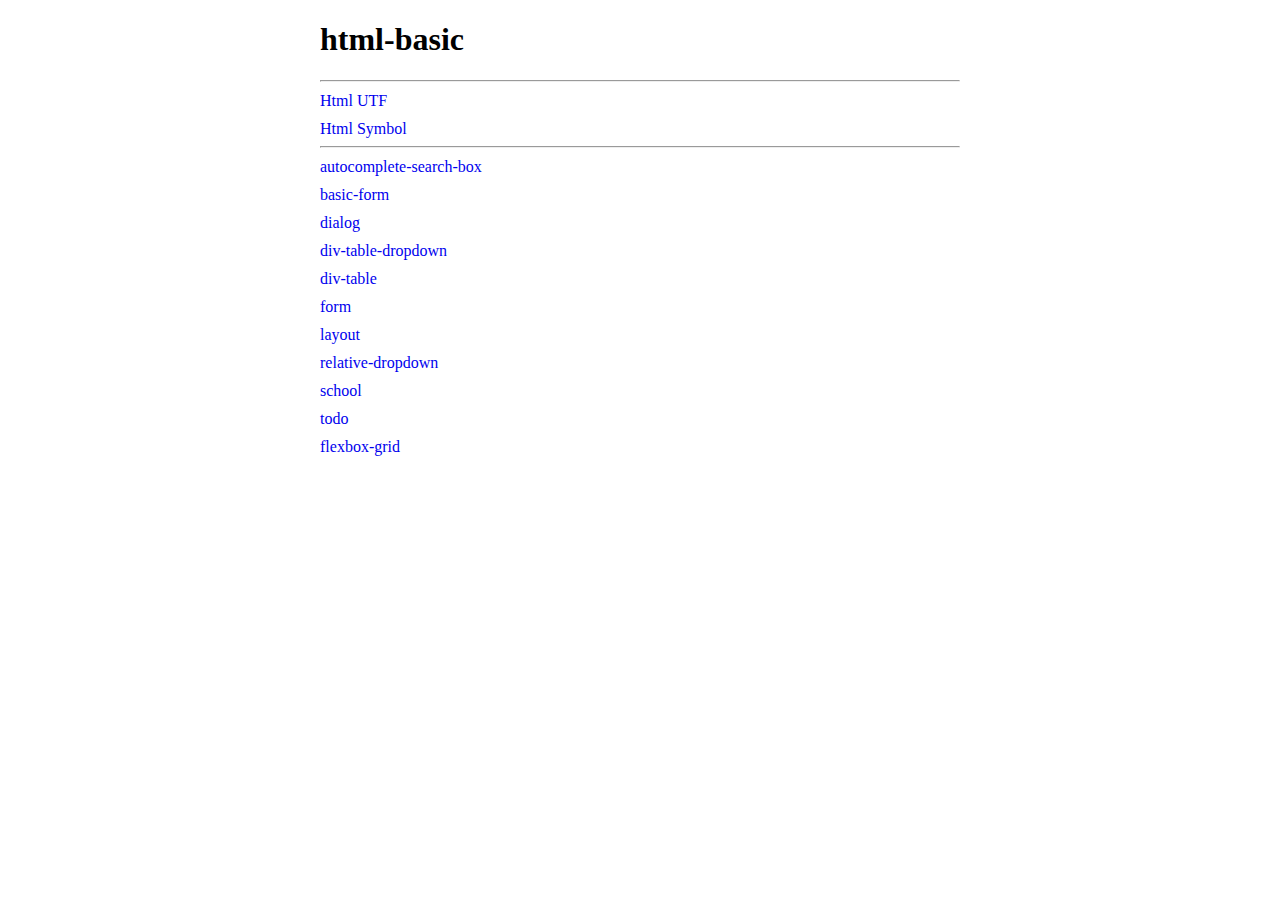
<file: index.html>
<!DOCTYPE html>
<html lang="en">
<head>
    <meta charset="UTF-8">
    <meta name="viewport" content="width=device-width, initial-scale=1.0">
    <title>html-basic</title>
    <style>
        body {
            margin-left: auto;
            margin-right: auto;
            width: 50%;
        }

        #reference a {
            display: block;
            margin-top: 10px;
            text-decoration: none;
        }

    </style>
</head>
<body>
    <h1>html-basic</h1>
    <hr/>
    <div id="reference">
        <a href="https://www.w3schools.com/charsets/ref_utf_basic_latin.asp" target="_blank">Html UTF</a>
        <a href="https://www.w3schools.com/charsets/ref_utf_symbols.asp" target="_blank">Html Symbol</a>
        <hr/>
        <a href="./autocomplete-search-box/index.html" target="_blank">autocomplete-search-box</a>
        <a href="./basic-form/index.html" target="_blank">basic-form</a>
        <a href="./dialog/index.html" target="_blank">dialog</a>
        <a href="./div-table-dropdown/index.html" target="_blank">div-table-dropdown</a>
        <a href="./div-table/index.html" target="_blank">div-table</a>
        <a href="./form/index.html" target="_blank">form</a>
        <a href="./layout/index.html" target="_blank">layout</a>
        <a href="./relative-dropdown/index.html" target="_blank">relative-dropdown</a>
        <a href="./school/index.html" target="_blank">school</a>
        <a href="./todo/index.html" target="_blank">todo</a>
        <a href="./flexbox-grid/index.html" target="_blank">flexbox-grid</a>
    </div>

    
</body>
</html>
</file>
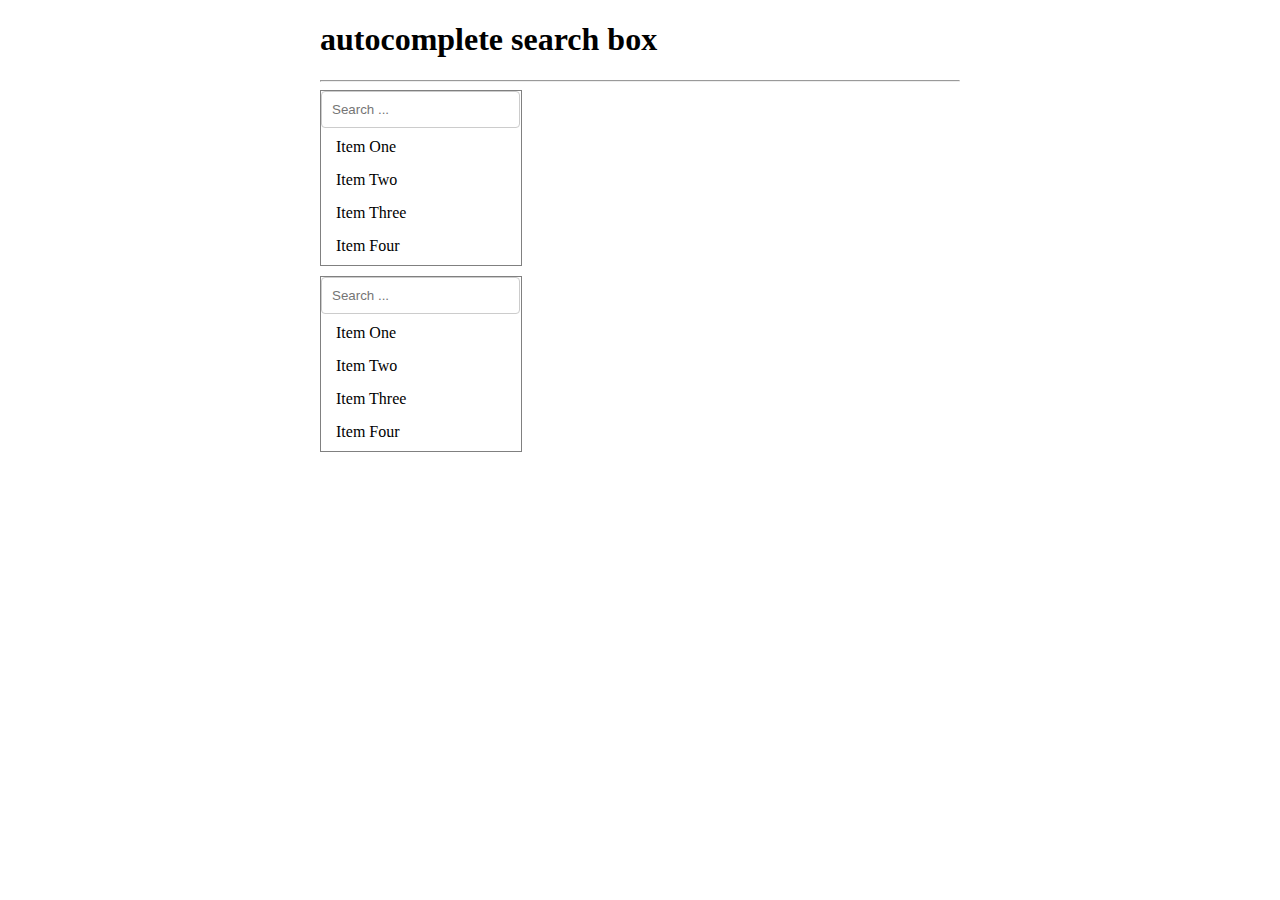
<file: autocomplete-search-box/index.html>
<!DOCTYPE html>
<html lang="en">
<head>
    <meta charset="UTF-8">
    <meta name="viewport" content="width=device-width, initial-scale=1.0">
    <title>autocomplete-searchbox</title>
    <style>
        body {
            margin-left: auto;
            margin-right: auto;
            width: 50%;
        }
        
        .autocomplete {
            border: 1px solid gray;
            width: 200px;
        }

        .autocomplete-items {
            margin: 5px 10px;
            padding: 5px;
            border-radius: 5px;
        }

        .autocomplete-items:hover {
            cursor: pointer;
            background-color: #ccc;
        }

        input {
            padding: 10px;
            border: 1px solid #ccc;
            border-radius: 4px;
        }

        .flex-div {
            display: flex;
            flex-direction: column;
            gap: 10px;
        }

    </style>
</head>
<body>
    <h1>autocomplete search box</h1>
    <hr/>
    
    <div class="flex-div">
        <div class="autocomplete">
            <input type="text" placeholder="Search ...">
            <div class="autocomplete-items">Item One</div>
            <div class="autocomplete-items">Item Two</div>
            <div class="autocomplete-items">Item Three</div>
            <div class="autocomplete-items">Item Four</div>
        </div>
        
        <div class="autocomplete">
            <input type="text" placeholder="Search ...">
            <div class="autocomplete-items">Item One</div>
            <div class="autocomplete-items">Item Two</div>
            <div class="autocomplete-items">Item Three</div>
            <div class="autocomplete-items">Item Four</div>
        </div>
    </div>
</body>
</html>
</file>
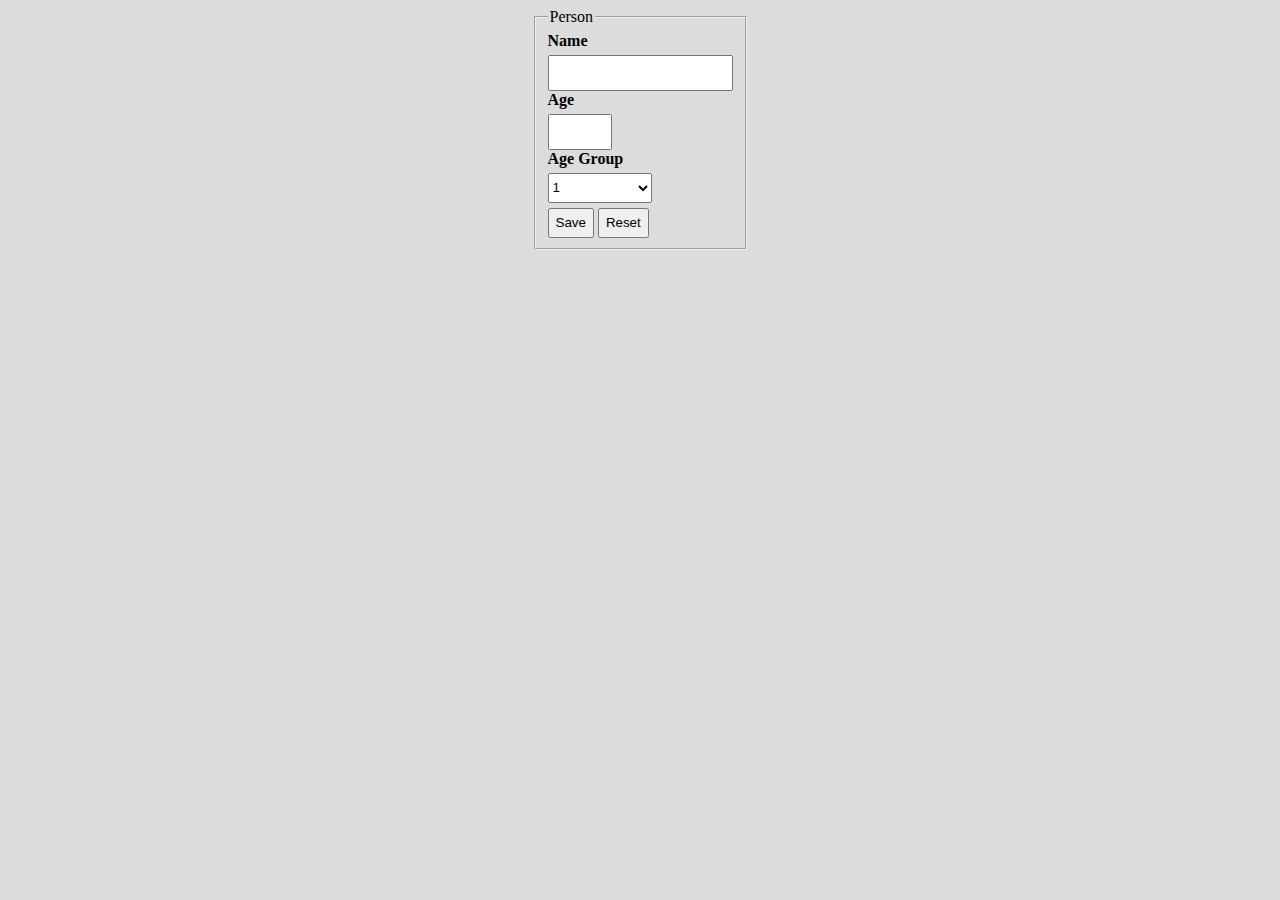
<file: basic-form/index.html>
<!DOCTYPE html>
<html lang="en">
<head>
    <meta charset="UTF-8">
    <meta name="viewport" content="width=device-width, initial-scale=1.0">
    <title>basic-form</title>
    <style>
        body {
            display: flex;
            justify-content: center;
            background-color: gainsboro;
        }

        label {
            display: block;
            margin-bottom: 5px;
            font-weight: bold;
        }

        button, input, select {
            min-height: 30px;
        }

        button:hover {
            cursor: pointer;
            background-color: grey;
            color: aliceblue;
        }

    </style>
</head>
<body>
    <form>
        <fieldset>
            <legend>Person</legend>
            <label for="name">Name</label>
            <input type="text" name="name" id="name"/>
            <label for="age">Age</label>
            <input type="number" min="0" max="100" id="age"/>
            <label for="age-group">Age Group</label>
            <select>
                <option disabled>Please Select</option>
                <optgroup label="number">
                    <option>1</option>
                    <option>2</option>
                    <option>3</option>
                    <option>4</option>
                </optgroup>
                <optgroup label="alphabet">
                    <option>a</option>
                    <option>b</option>
                    <option>c</option>
                    <option>d</option>
                </optgroup>
            </select>
            <div style="display: block; margin-top: 5px;">
                <button type="submit">Save</button>
                <button type="submit">Reset</button>
            </div>
            
        </fieldset>
        
        
    </form>
</body>
</html>
</file>
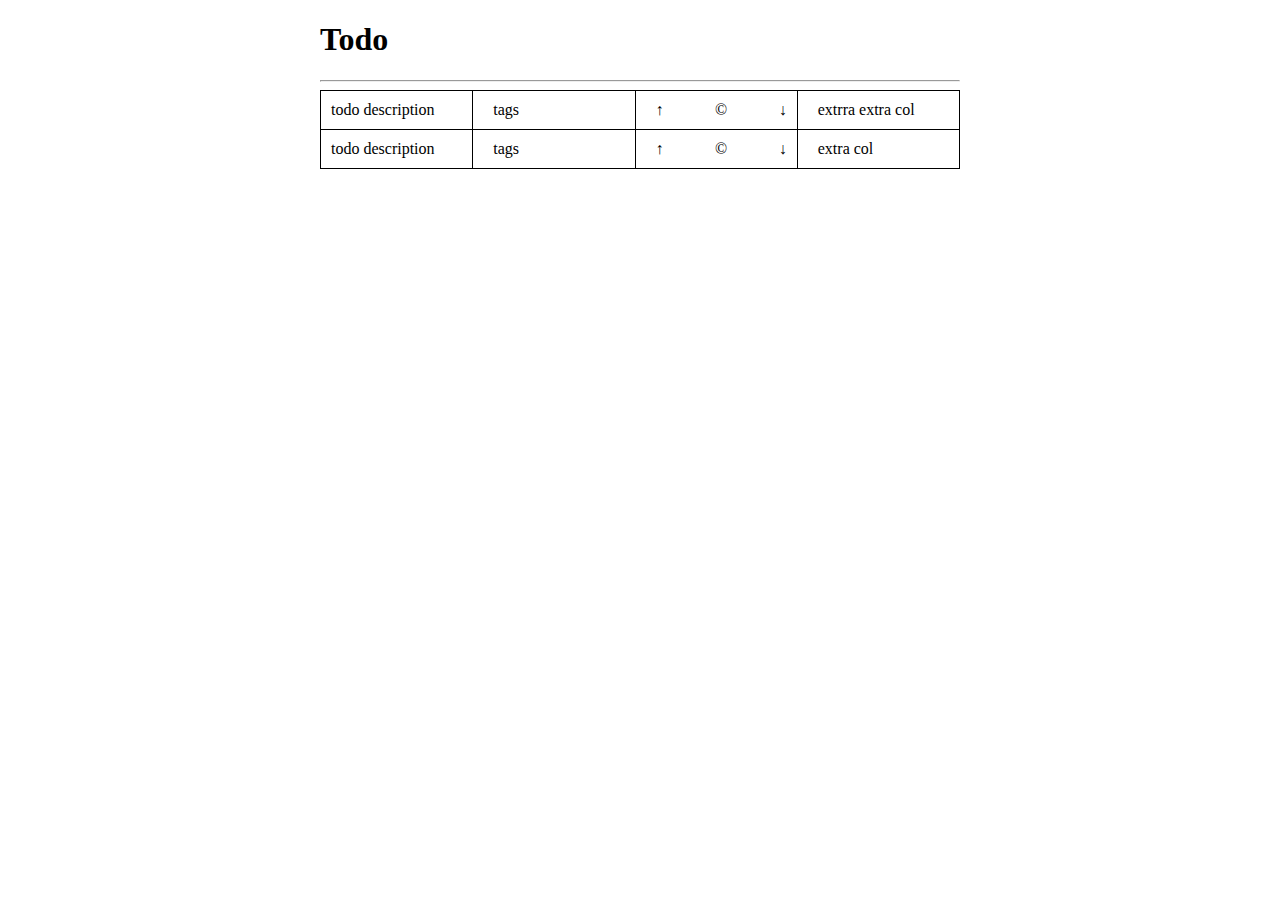
<file: div-table-dropdown/index.html>
<!DOCTYPE html>
<html lang="en">
<head>
    <meta charset="UTF-8">
    <meta name="viewport" content="width=device-width, initial-scale=1.0">
    <title>Table</title>
    <style>
        body {
            margin-left: auto;
            margin-right: auto;
            width: 50%;
        }
        
        .table {
            display: flex;
            flex-direction: column;
            border: 1px solid black;
        }
        
        .row {
            display: flex;
            flex-direction: row;
            gap: 10px;
            justify-content: space-around;
            border-bottom: 1px solid black;
            min-height: 30px;
        }

        .row:last-child {
            border-bottom: none;
        }
        
        .column {
            text-align: left;
            border-right: 1px solid black;
            padding: 10px;
            flex: 1;
        }
        
        .column:last-child {
            border-right: none;
        }
        
        .action {
            display: flex;
            flex-direction: row;
            justify-content: space-between;
        }
        .dropdown-box {}

        .dropdown-box-icon {}

        .dropdown-box-icon:hover {
            border: 1px solid gray;
            border-radius: 2px;
            cursor: pointer;
        }
        
        .dropdown-box-content {
            display: none;
            background-color: white;
            border: 1px solid black;
            position: absolute;
        }

        .dropdown-box-content a {
            padding: 10px;
            display: block;
            text-decoration: none;
        }

        .dropdown-box-icon:hover + .dropdown-box-content {
            display: block;
        }

    </style>
</head>
<body>
    <h1>Todo</h1>
    <hr/>
    <div class="table">
        <div class="row">
            <div class="column">todo description</div>
            <div class="column">tags</div>
            <div class="column">
                <div class="action">
                    <div>&#8593;</div>
                    <div>&#169;</div>
                    <div class="dropdown-box">
                        <i class="dropdown-box-icon">&#8595;</i>
                        <div class="dropdown-box-content">
                            <a href="#">item-1</a>
                            <a href="#">item-1</a>
                            <a href="#">item-1</a>
                        </div>
                    </div>
                </div>
            </div>
            <div class="column">extrra extra col</div>
        </div>
        <div class="row">
            <div class="column">todo description</div>
            <div class="column">tags</div>
            <div class="column">
                <div class="action">
                    <div>&#8593;</div>
                    <div>&#169;</div>
                    <div class="dropdown-box">
                        <i class="dropdown-box-icon">&#8595;</i>
                        <div class="dropdown-box-content">
                            <a href="#">item-1</a>
                            <a href="#">item-1</a>
                            <a href="#">item-1</a>
                        </div>
                    </div>
                </div>
            </div>
            <div class="column">extra col</div>
        </div>
    </div>
</body>
</html>
</file>
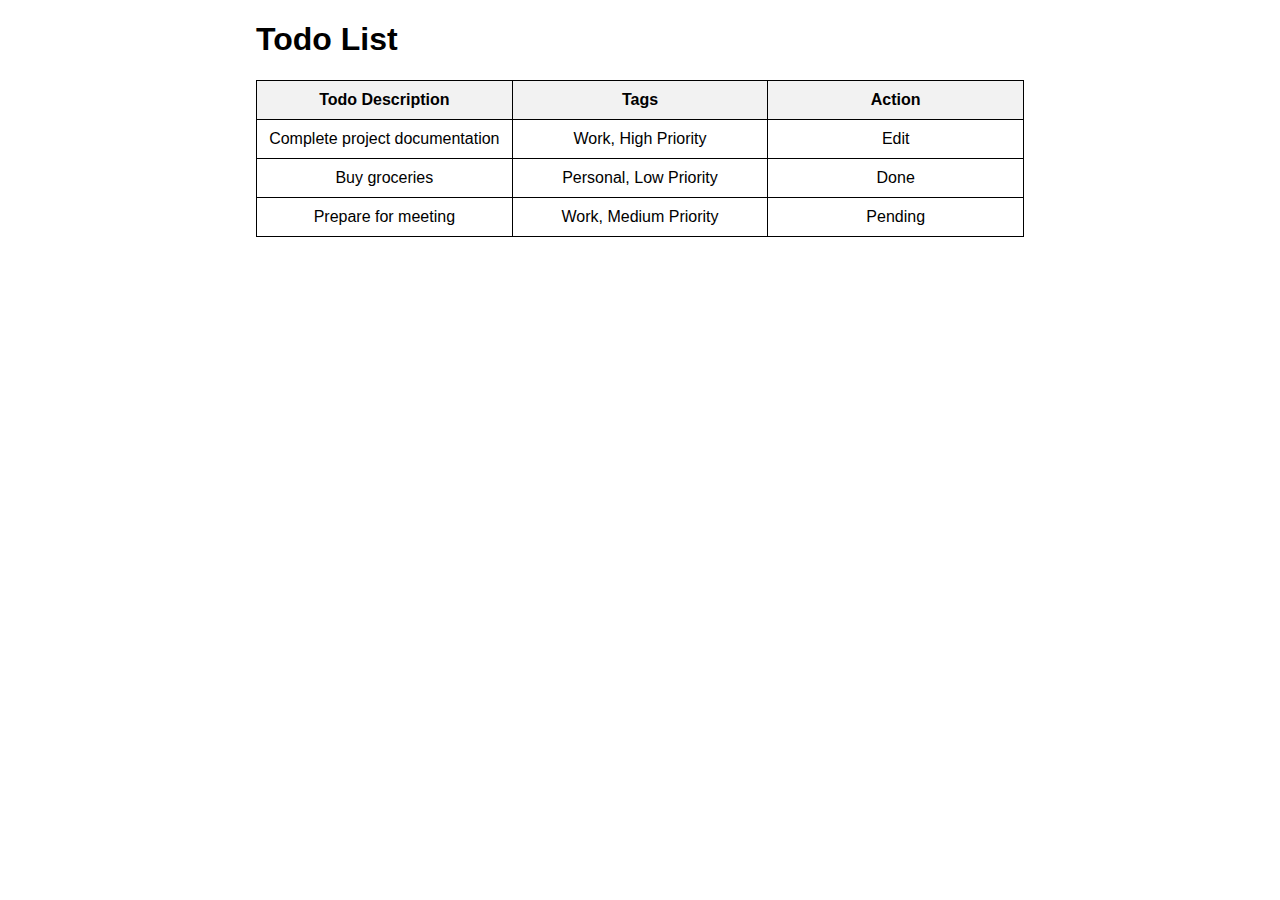
<file: div-table/index.html>
<!DOCTYPE html>
<html lang="en">
<head>
    <meta charset="UTF-8">
    <meta name="viewport" content="width=device-width, initial-scale=1.0">
    <title>Table with Divs</title>
    <style>
        body {
            margin: 0 auto;
            width: 60%;
            font-family: Arial, sans-serif;
        }

        .table {
            display: flex;
            flex-direction: column;
            border: 1px solid black;
        }

        .row {
            display: flex;
            flex-direction: row;
            border-bottom: 1px solid black;
        }

        .row:last-child {
            border-bottom: none; /* Remove bottom border for the last row */
        }

        .cell {
            flex: 1; /* Cells take up equal space */
            padding: 10px;
            border-right: 1px solid black;
            text-align: center;
        }

        .cell:last-child {
            border-right: none; /* Remove right border for the last cell */
        }

        .header {
            background-color: #f2f2f2;
            font-weight: bold;
        }
    </style>
</head>
<body>
    <h1>Todo List</h1>
    <div class="table">
        <!-- Header Row -->
        <div class="row header">
            <div class="cell">Todo Description</div>
            <div class="cell">Tags</div>
            <div class="cell">Action</div>
        </div>

        <!-- Data Row 1 -->
        <div class="row">
            <div class="cell">Complete project documentation</div>
            <div class="cell">Work, High Priority</div>
            <div class="cell">Edit</div>
        </div>

        <!-- Data Row 2 -->
        <div class="row">
            <div class="cell">Buy groceries</div>
            <div class="cell">Personal, Low Priority</div>
            <div class="cell">Done</div>
        </div>

        <!-- Data Row 3 -->
        <div class="row">
            <div class="cell">Prepare for meeting</div>
            <div class="cell">Work, Medium Priority</div>
            <div class="cell">Pending</div>
        </div>
    </div>
</body>
</html>
</file>
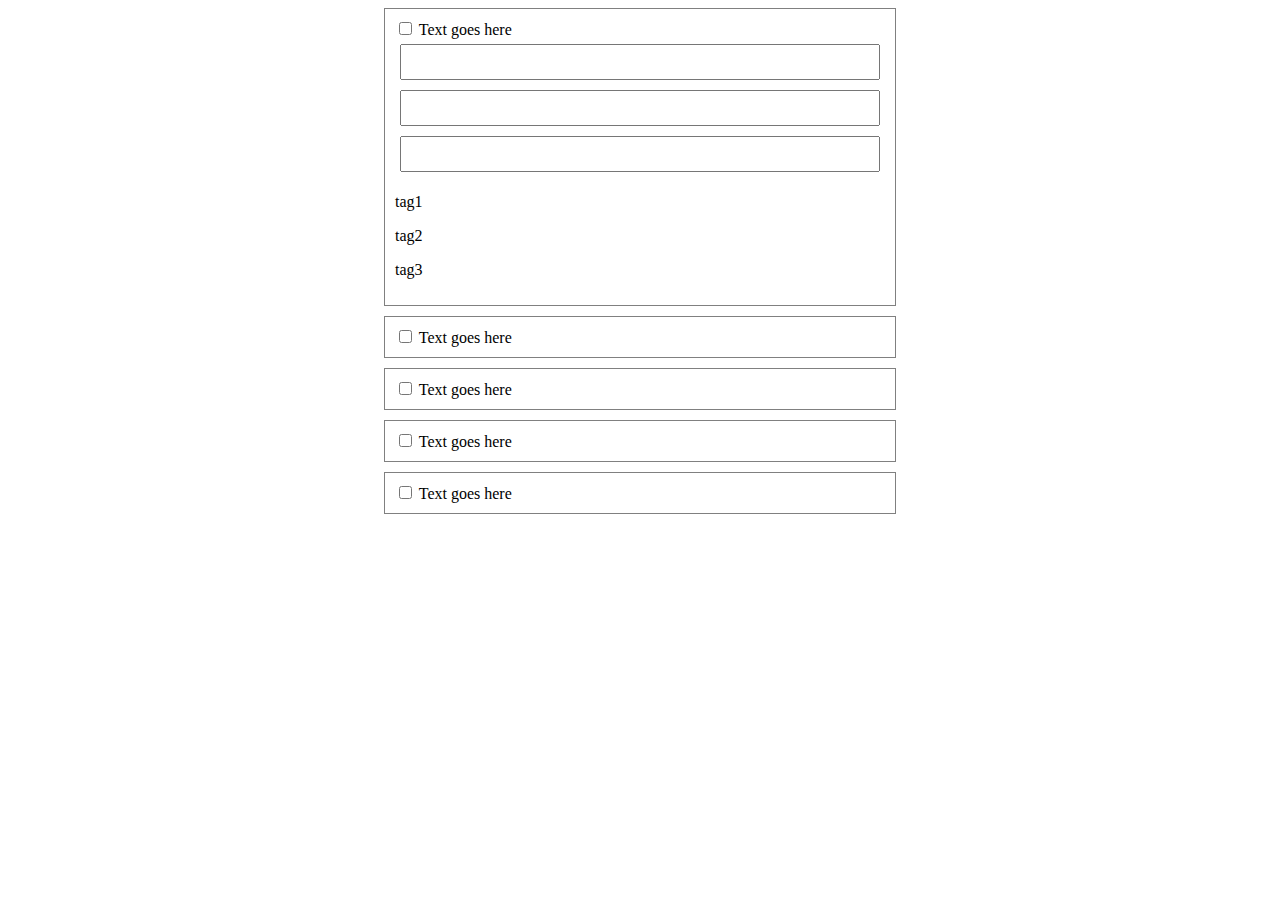
<file: flexbox-grid/index.html>
<!DOCTYPE html>
<html lang="en">
<head>
    <meta charset="UTF-8">
    <meta name="viewport" content="width=device-width, initial-scale=1.0">
    <title>flexbox-grid</title>
    <style>
        body {
            margin-left: auto;
            margin-right: auto;
            width: 40%;
        }
        
        .container {
            display: flex;
            flex-direction: column;
            gap: 10px;
        }

        .box {
            border: 1px solid gray;
            height: auto;
            padding: 10px;
        }

        input[type="text"] {
            height: 30px;
            margin: 5px 5px;
        }

    </style>
</head>
<body>
    <div class="container">
        <div class="box">
            <input type="checkbox"/>
            <span>Text goes here</span>
            <div style="display: flex; flex-direction: column; box-sizing: border-box;">
                <input type="text"/>
                <input type="text"/>
                <input type="text"/>
            </div>
            <div>
                <p>tag1</p>
                <p>tag2</p>
                <p>tag3</p>
            </div>
        </div>
        <div class="box">
            <input type="checkbox"/>
            <span>Text goes here</span>
        </div>
        <div class="box">
            <input type="checkbox"/>
            <span>Text goes here</span>
        </div>
        <div class="box">
            <input type="checkbox"/>
            <span>Text goes here</span>
        </div>
        <div class="box">
            <input type="checkbox"/>
            <span>Text goes here</span>
        </div>
    </div>
</body>
</html>
</file>
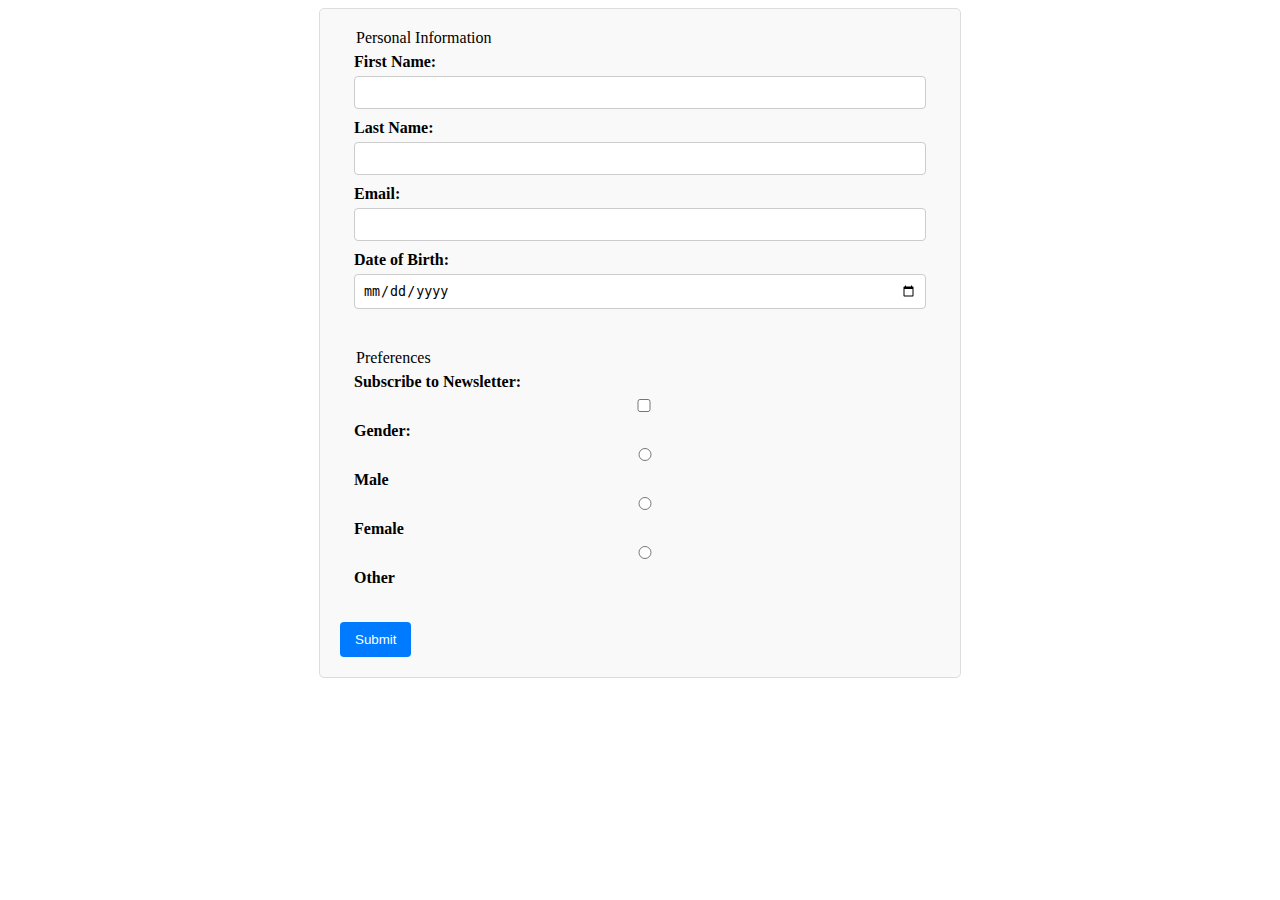
<file: form/index.html>
<!DOCTYPE html>
<html lang="en">
<head>
    <meta charset="UTF-8">
    <meta name="viewport" content="width=device-width, initial-scale=1.0">
    <title>Form</title>
    <style>
        form {
            max-width: 600px;
            margin: 0 auto;
            padding: 20px;
            border: 1px solid #ddd;
            border-radius: 5px;
            background-color: #f9f9f9;
        }

        fieldset {
            border: none;
            margin-bottom: 20px;
        }

        label {
            display: block;
            margin-bottom: 5px;
            font-weight: bold;
        }

        input, select, textarea {
            width: 100%;
            padding: 8px;
            margin-bottom: 10px;
            border: 1px solid #ccc;
            border-radius: 4px;
            box-sizing: border-box;
        }

        button {
            padding: 10px 15px;
            background-color: #007bff;
            color: white;
            border: none;
            border-radius: 4px;
            cursor: pointer;
        }

        button:hover {
            background-color: #0056b3;
        }

    </style>
</head>
<body>
    <form action="/submit-form" method="POST">
        <fieldset>
          <legend>Personal Information</legend>
      
          <label for="first-name">First Name:</label>
          <input type="text" id="first-name" name="firstName" required>
      
          <label for="last-name">Last Name:</label>
          <input type="text" id="last-name" name="lastName" required>
      
          <label for="email">Email:</label>
          <input type="email" id="email" name="email" required>
      
          <label for="dob">Date of Birth:</label>
          <input type="date" id="dob" name="dob">
      
        </fieldset>
      
        <fieldset>
          <legend>Preferences</legend>
      
          <label for="newsletter">Subscribe to Newsletter:</label>
          <input type="checkbox" id="newsletter" name="newsletter">
      
          <label for="gender">Gender:</label>
          <input type="radio" id="male" name="gender" value="male">
          <label for="male">Male</label>
      
          <input type="radio" id="female" name="gender" value="female">
          <label for="female">Female</label>
      
          <input type="radio" id="other" name="gender" value="other">
          <label for="other">Other</label>
        </fieldset>
      
        <button type="submit">Submit</button>
      </form>
      
</body>
</html>
</file>
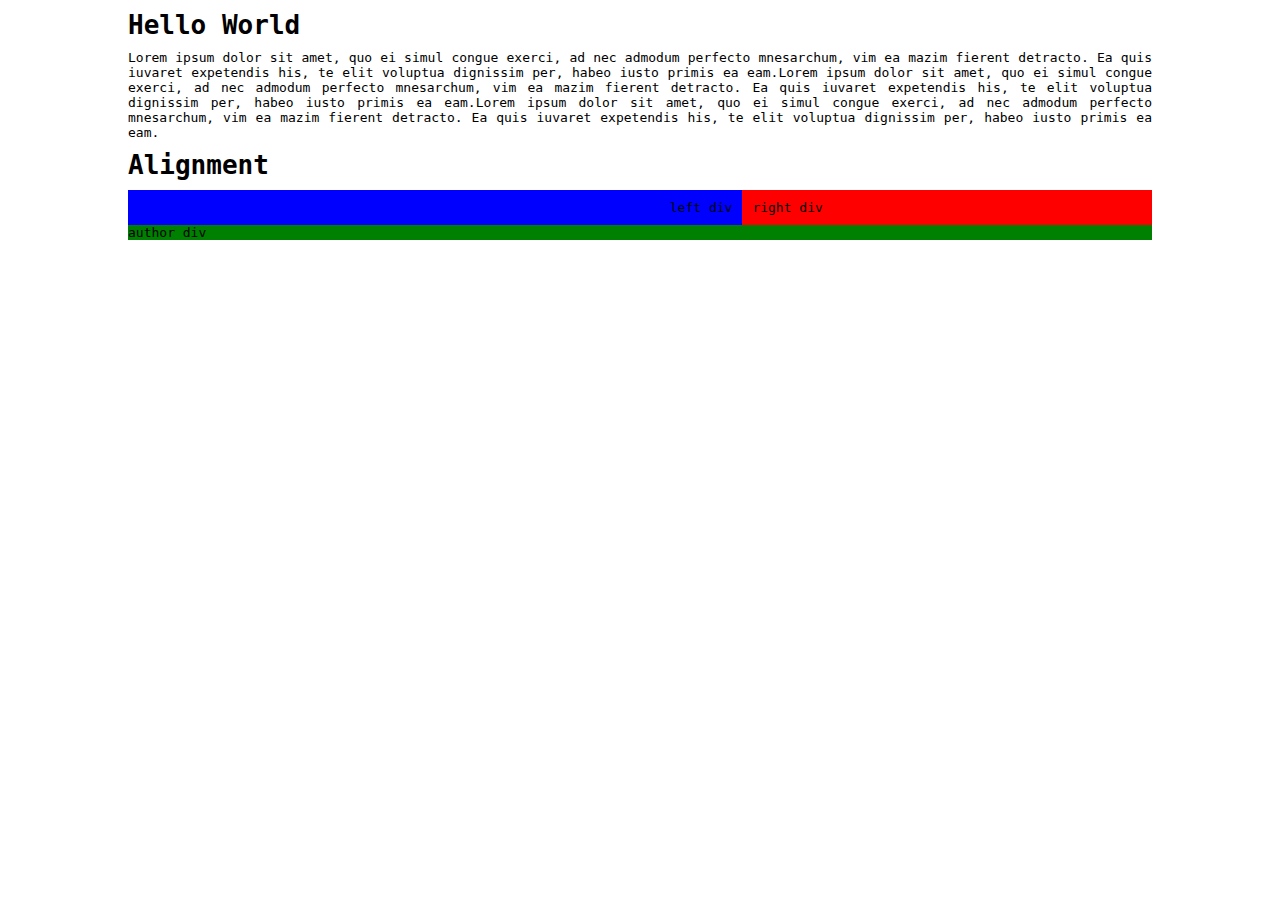
<file: layout/index.html>
<html>
    <head>
        <link rel="stylesheet" href="index.css">
    </head>
    <body>
        <div class="app-body">
            <h1>Hello World</h1>
            <p>Lorem ipsum dolor sit amet, quo ei simul congue exerci, ad nec admodum perfecto mnesarchum, vim ea mazim fierent detracto. Ea quis iuvaret expetendis his, te elit voluptua dignissim per, habeo iusto primis ea eam.Lorem ipsum dolor sit amet, quo ei simul congue exerci, ad nec admodum perfecto mnesarchum, vim ea mazim fierent detracto. Ea quis iuvaret expetendis his, te elit voluptua dignissim per, habeo iusto primis ea eam.Lorem ipsum dolor sit amet, quo ei simul congue exerci, ad nec admodum perfecto mnesarchum, vim ea mazim fierent detracto. Ea quis iuvaret expetendis his, te elit voluptua dignissim per, habeo iusto primis ea eam.</p>
            
            <h1>Alignment</h1>
            
            <div class="left-div">
            left div
            </div>
            <div class="right-div">
            right div
            </div>
            <div class="author-div">
            author div
            </div>
            
        </div>
    </body>
</html>
</file>
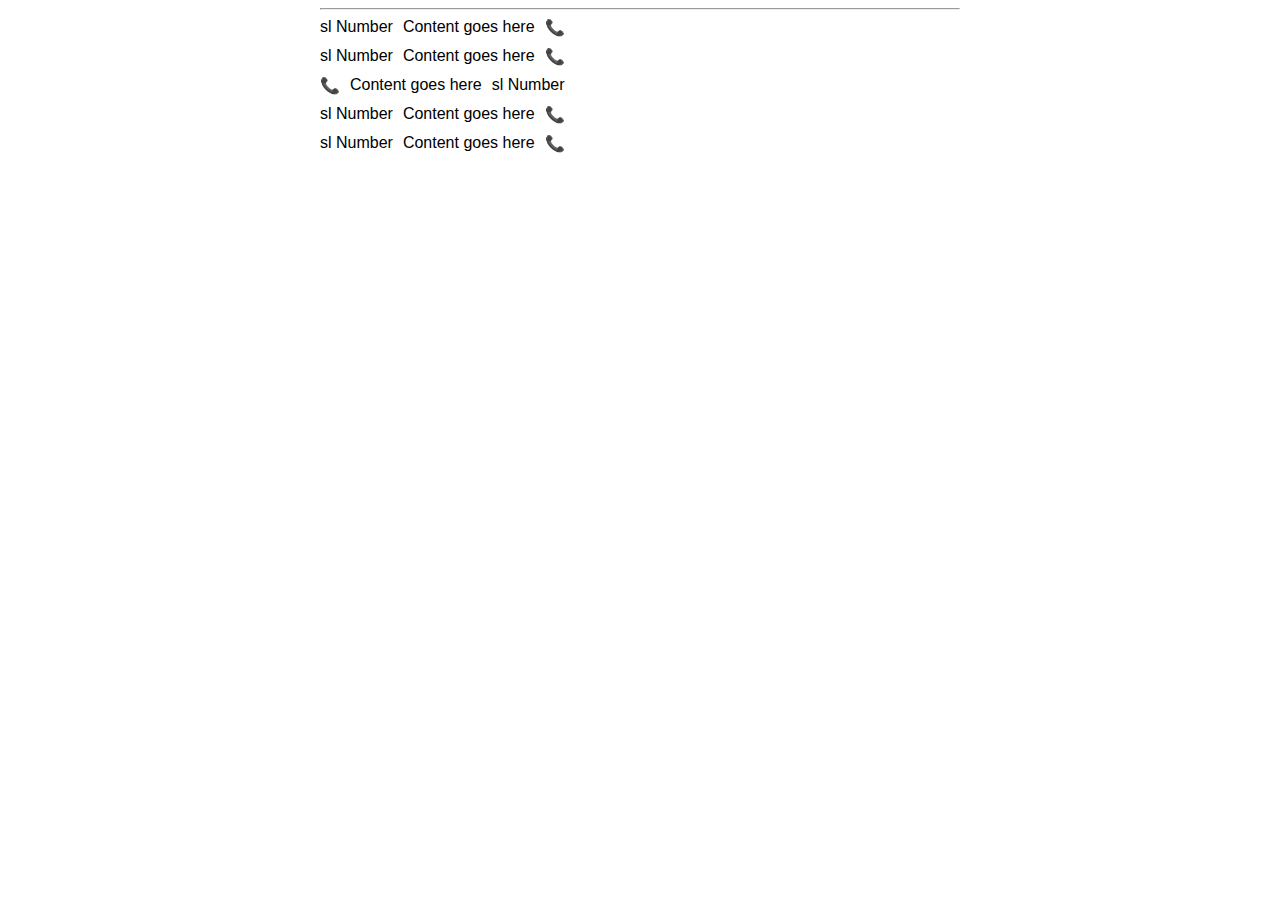
<file: relative-dropdown/index.html>
<!DOCTYPE html>
<html lang="en">
<head>
    <meta charset="UTF-8">
    <meta name="viewport" content="width=device-width, initial-scale=1.0">
    <title>Dropdown Example</title>
    <style>
        body {
            font-family: Arial, sans-serif;
            margin-left: auto;
            margin-right: auto;
            width: 50%;
        }
        
        .dropdown-box {
        }
        
        .dropdown-icon {}

        .dropdown-icon:hover {
            cursor: pointer;
            border: 1px solid black;
        }
        
        .dropdown-box-content {
            display: none;
            border: 1px solid black;
            position: absolute;
            z-index: 1;
            background-color: white;
        }

        .dropdown-box-content a {
            text-decoration: none;
            display: block; /* Make the link a block element */
            padding: 10px;
        }

        .dropdown-icon:hover + .dropdown-box-content {
            display: block; /* Display the dropdown content when the dropdown icon is hovered */
        }

    </style>
</head>
<body>
    <hr/>
    <div style="display: flex; flex-direction: column; gap: 10px;">
        <div style="display: flex;flex-direction: row; gap: 10px;">
            <div>sl Number</div>
            <div>Content goes here</div>
            <div>
                <div class="dropdown-box">
                    <span class="dropdown-icon">&#128222;</span>
                    <div class="dropdown-box-content">
                        <a href="#">Link 1</a>
                        <a href="#">Link 2</a>
                        <a href="#">Link 3</a>
                    </div>
                </div>
            </div>
        </div>
        <div style="display: flex;flex-direction: row; gap: 10px;">
            <div>sl Number</div>
            <div>Content goes here</div>
            <div>
                <div class="dropdown-box">
                    <span class="dropdown-icon">&#128222;</span>
                    <div class="dropdown-box-content">
                        <a href="#">Link 1</a>
                        <a href="#">Link 2</a>
                        <a href="#">Link 3</a>
                    </div>
                </div>
            </div>
        </div>
        <div style="display: flex;flex-direction: row; gap: 10px;">
            <div>
                <div class="dropdown-box">
                    <span class="dropdown-icon">&#128222;</span>
                    <div class="dropdown-box-content">
                        <a href="#">Link 1</a>
                        <a href="#">Link 2</a>
                        <a href="#">Link 3</a>
                    </div>
                </div>
            </div>
            <div>Content goes here</div>
            <div>
                sl Number
            </div>
        </div>
        <div style="display: flex;flex-direction: row; gap: 10px;">
            <div>sl Number</div>
            <div>Content goes here</div>
            <div>
                <div class="dropdown-box">
                    <span class="dropdown-icon">&#128222;</span>
                    <div class="dropdown-box-content">
                        <a href="#">Link 1</a>
                        <a href="#">Link 2</a>
                        <a href="#">Link 3</a>
                    </div>
                </div>
            </div>
        </div>
        <div style="display: flex;flex-direction: row; gap: 10px;">
            <div>sl Number</div>
            <div>Content goes here</div>
            <div>
                <div class="dropdown-box">
                    <span class="dropdown-icon">&#128222;</span>
                    <div class="dropdown-box-content">
                        <a href="#">Link 1</a>
                        <a href="#">Link 2</a>
                        <a href="#">Link 3</a>
                    </div>
                </div>
            </div>
        </div>
    </div>
</body>
</html>
</file>
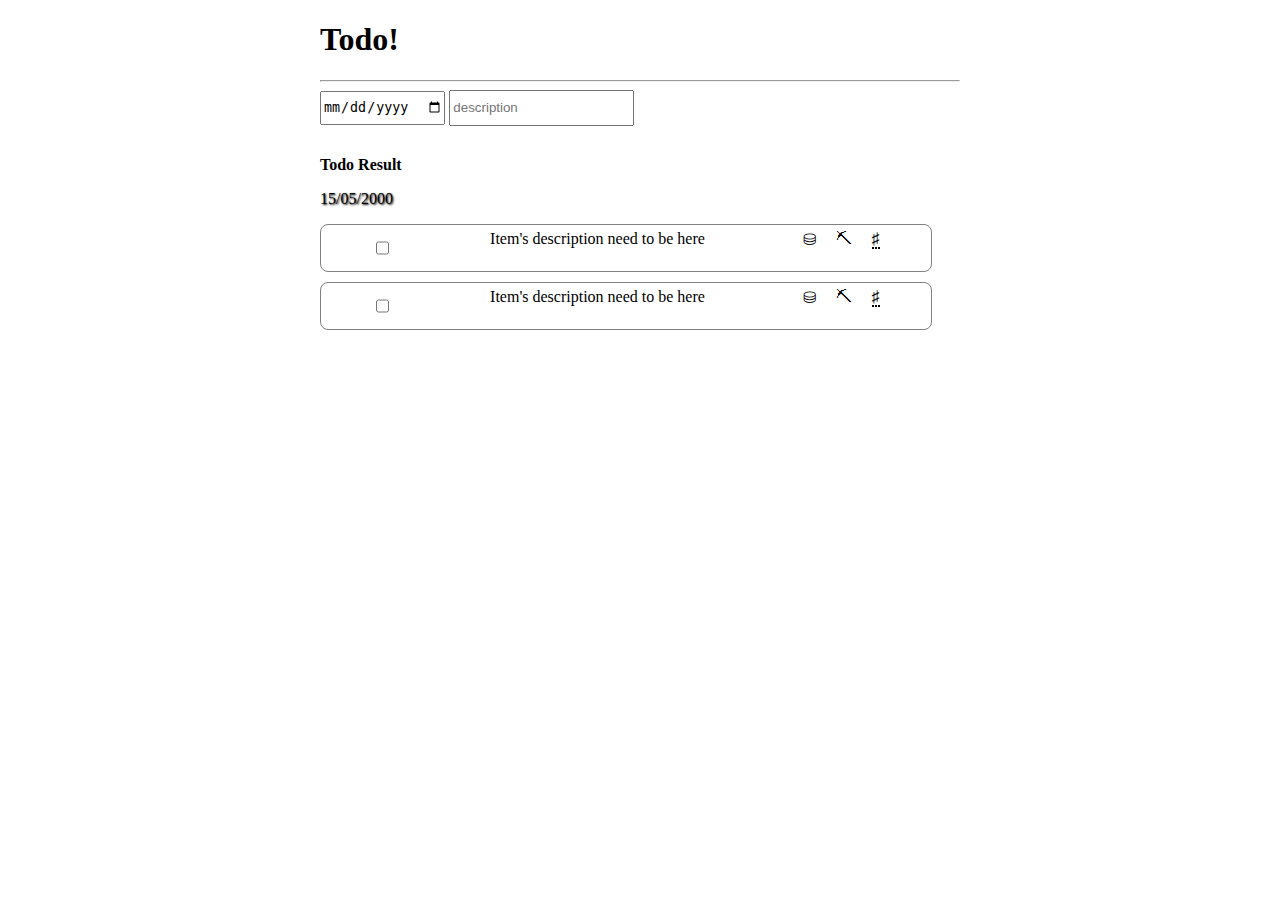
<file: todo/index.html>
<!DOCTYPE html>
<html lang="en">
<head>
    <meta charset="UTF-8">
    <meta name="viewport" content="width=device-width, initial-scale=1.0">
    <title>todo!</title>
    <style>
        body {
            margin-left: auto;
            margin-right: auto;
            width: 50%;
        }

        input {
            height: 30px;
        }

        #todo__form {

        }
        
        #todo__result {
            margin-top: 30px;
        }

        p {
            text-shadow: 1px 1px 2px black;
        }

        .line__items {
            display: flex;
            flex-direction: column;
            gap: 10px;
        }

        .line__item {
            border: 1px solid grey;
            border-radius: 8px;
            display: flex;
            gap: 5px;
            justify-content: space-around;
            flex-direction: row;
            padding: 5px;
            width: 600px;
        }

        .line__item__actions {
            display: flex;
            flex-direction: row;
            gap: 20px;
        }

        .dropdown-icon:hover , .icon:hover{
            cursor: pointer;
            font-weight: bold;
            font-size: 30px;
        }

        .dropdown-content {
            padding: 10px;
            border: 1px solid black;
            border-radius: 5px;
            background-color: white;
            display: none;
            position: absolute;
        }

        .dropdown-content a {
            display: block;
            text-decoration: none;
        }

        .dropdown-icon:hover + .dropdown-content {
            display: block;
        }

    </style>
</head>
<body>
    <h1>Todo!</h1>
    <hr/>
    <section id="todo">
        <div id="todo__form">
            <input type="date" />
            <input type="text" placeholder="description"/>
        </div>
        <div id="todo__result">
            <strong>Todo Result</strong>
            <div class="group__container">
                <p>15/05/2000</p>
                <div class="line__items">
                    <div class="line__item">
                        <input type="checkbox">
                        <span>Item's description need to be here</span>
                        <div class="line__item__actions">
                            <span class="icon">&#9921;</span>
                            <span class="icon">&#9935;</span>
                            <div>
                                <span class="dropdown-icon" style="border-bottom: 2px dotted black;">&#9839;</span>
                                <div class="dropdown-content">
                                    <a href="#">one</a>
                                    <a href="#">two</a>
                                    <a href="#">three</a>
                                </div>
                            </div>
                        </div>
                    </div>

                    <div class="line__item">
                        <input type="checkbox">
                        <span>Item's description need to be here</span>
                        <div class="line__item__actions">
                            <span class="icon">&#9921;</span>
                            <span class="icon">&#9935;</span>
                            <div>
                                <span class="dropdown-icon" style="border-bottom: 2px dotted black;">&#9839;</span>
                                <div class="dropdown-content">
                                    <a href="#">one</a>
                                    <a href="#">two</a>
                                    <a href="#">three</a>
                                </div>
                            </div>
                        </div>
                    </div>
                </div>
            </div>

        </div>
    </section>
</body>
</html>
</file>
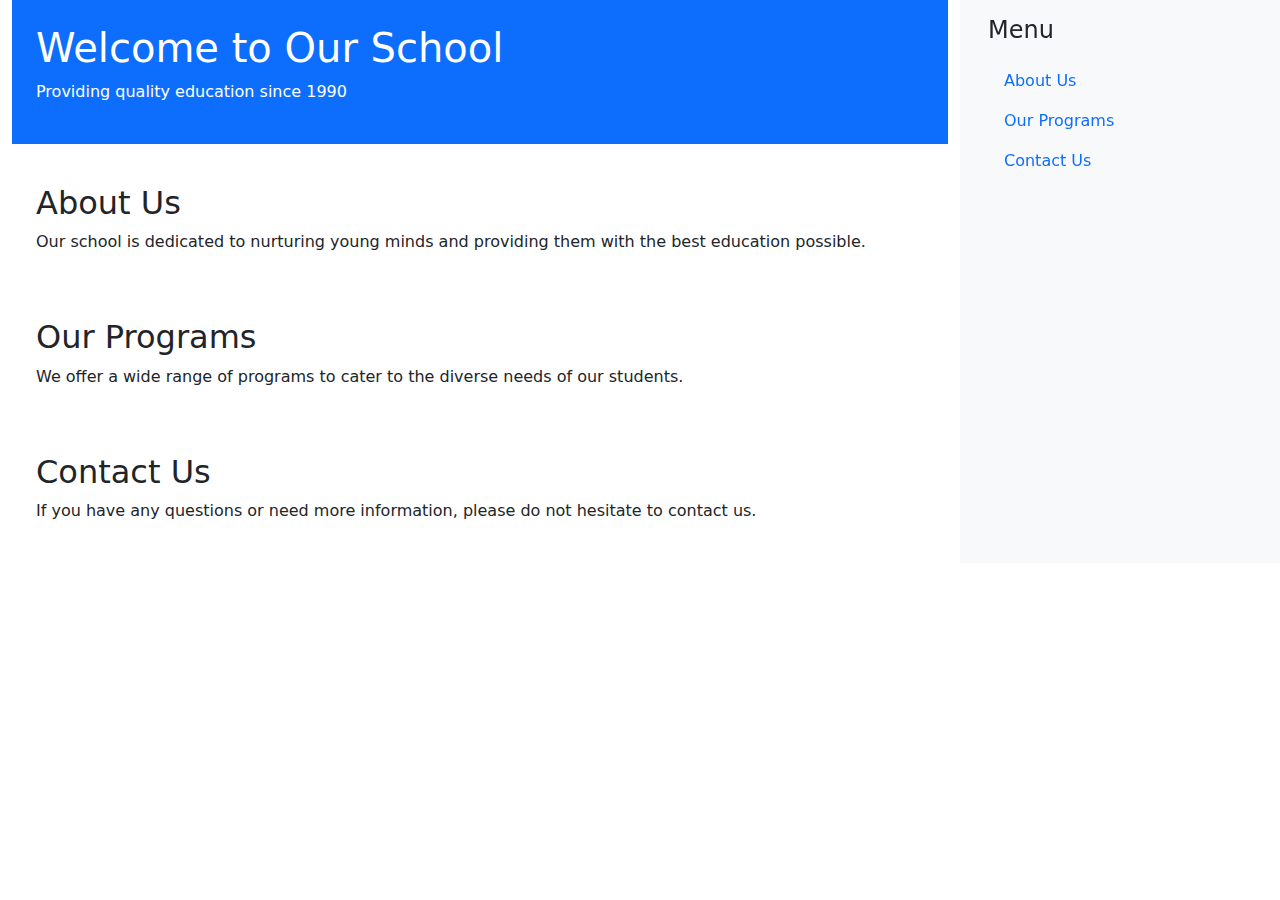
<file: school/test.html>
<!DOCTYPE html>
<html lang="en">
<head>
    <meta charset="UTF-8">
    <meta name="viewport" content="width=device-width, initial-scale=1.0">
    <title>School Website</title>
    <link href="https://cdn.jsdelivr.net/npm/bootstrap@5.3.0/dist/css/bootstrap.min.css" rel="stylesheet">
</head>
<body>
    <div class="container-fluid">
        <div class="row">
            <!-- Main content -->
            <div class="col-md-9">
                <header class="bg-primary text-white p-4 mb-3">
                    <h1>Welcome to Our School</h1>
                    <p>Providing quality education since 1990</p>
                </header>
                <main>
                    <div class="p-4">
                        <h2>About Us</h2>
                        <p>Our school is dedicated to nurturing young minds and providing them with the best education possible.</p>
                    </div>
                    <div class="p-4">
                        <h2>Our Programs</h2>
                        <p>We offer a wide range of programs to cater to the diverse needs of our students.</p>
                    </div>
                    <div class="p-4">
                        <h2>Contact Us</h2>
                        <p>If you have any questions or need more information, please do not hesitate to contact us.</p>
                    </div>
                </main>
            </div>
            <!-- Right side menu -->
            <div class="col-md-3 bg-light">
                <div class="position-fixed">
                    <nav class="nav flex-column p-3">
                        <h4 class="mb-3">Menu</h4>
                        <a class="nav-link" href="#about">About Us</a>
                        <a class="nav-link" href="#programs">Our Programs</a>
                        <a class="nav-link" href="#contact">Contact Us</a>
                    </nav>
                </div>
            </div>
        </div>
    </div>

    <script src="https://cdn.jsdelivr.net/npm/bootstrap@5.3.0/dist/js/bootstrap.bundle.min.js"></script>
</body>
</html>
</file>
<file: layout/index.css>
* {
    margin: 0px;
    padding: 0px;
    box-sizing: border-box;
    font-family: monospace;
}

h1 {
    margin: 10px 0px 10px 0px;
}

.app-body {
    margin-left: auto;
    margin-right: auto;
    text-align: justify;
    width: 80%
}

.left-div {
    background-color: blue;
    width:60%;
    float: left;
    text-align: right;
    padding: 10px;
}

.right-div {
    background-color: red;
    width: 40%;
    float: left;
    padding: 10px;
    
}

.author-div {
    clear: both;
    background-color: green;
}
</file>
